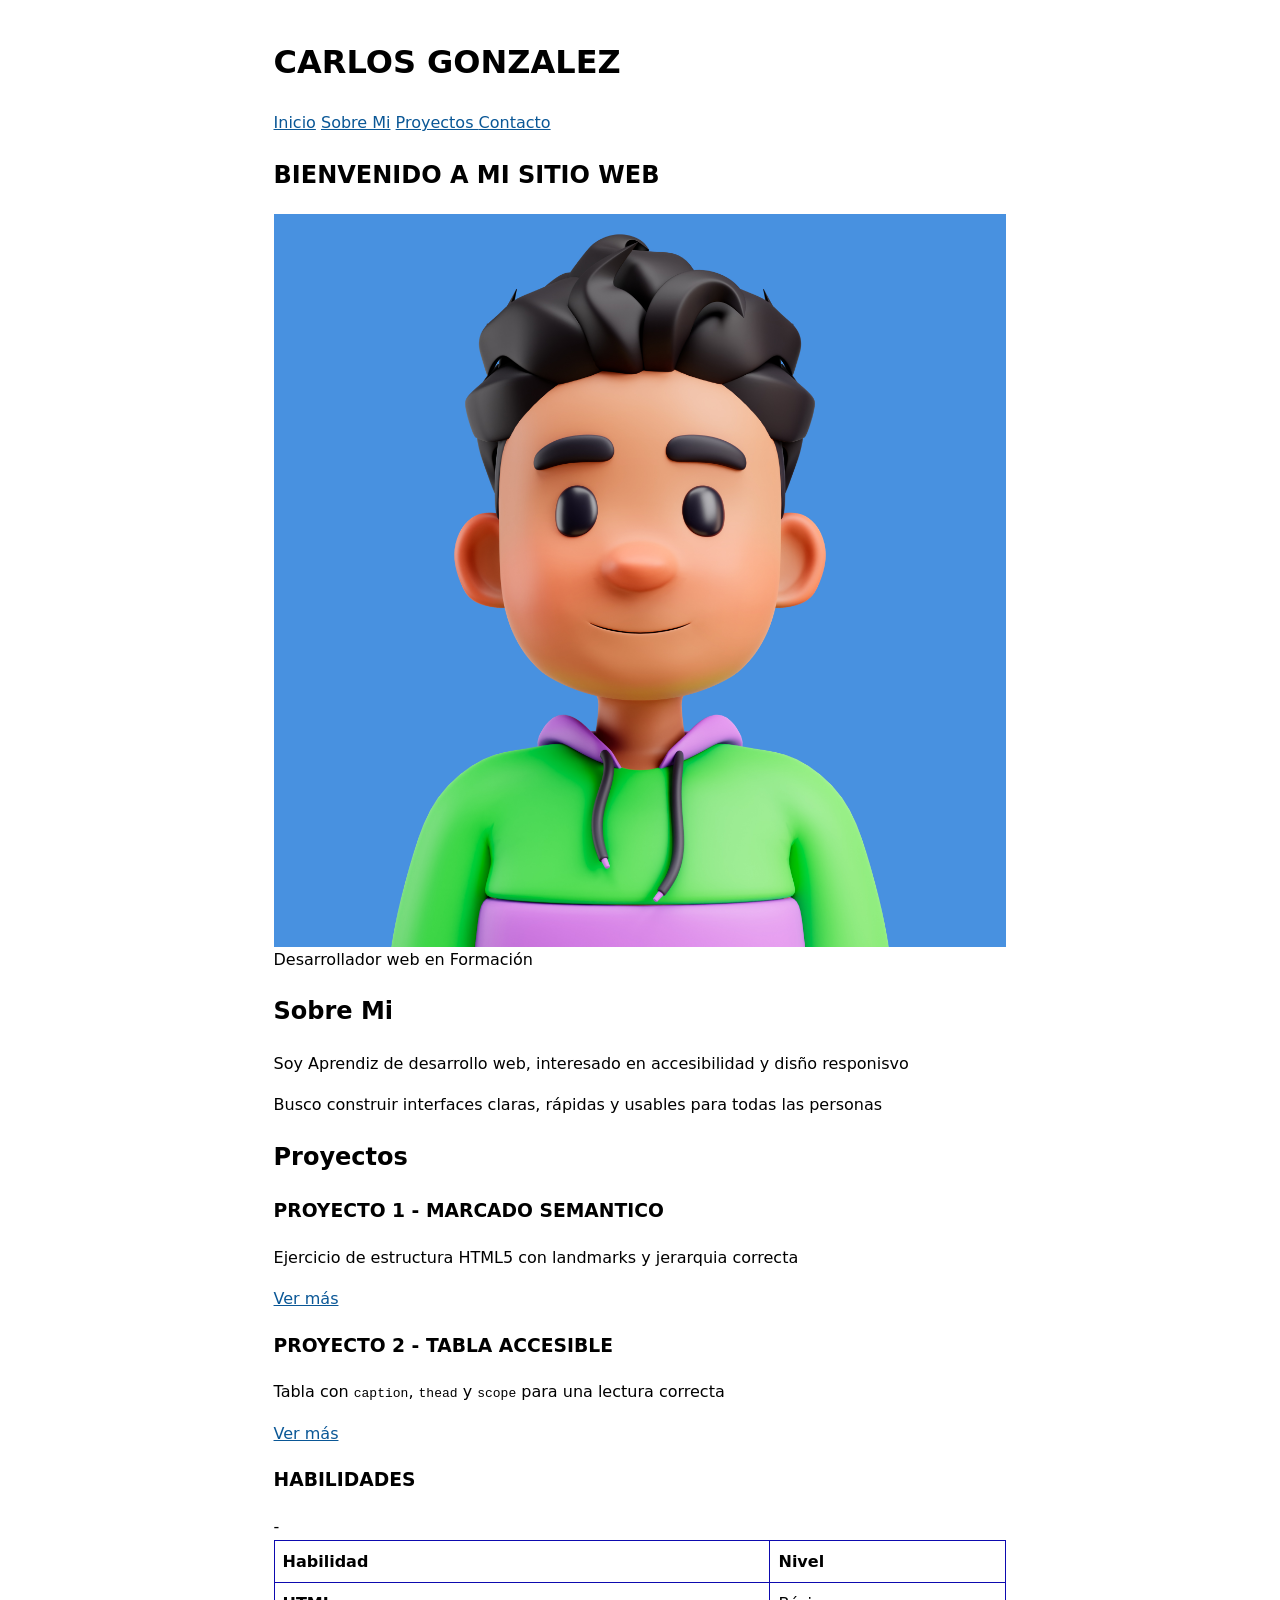
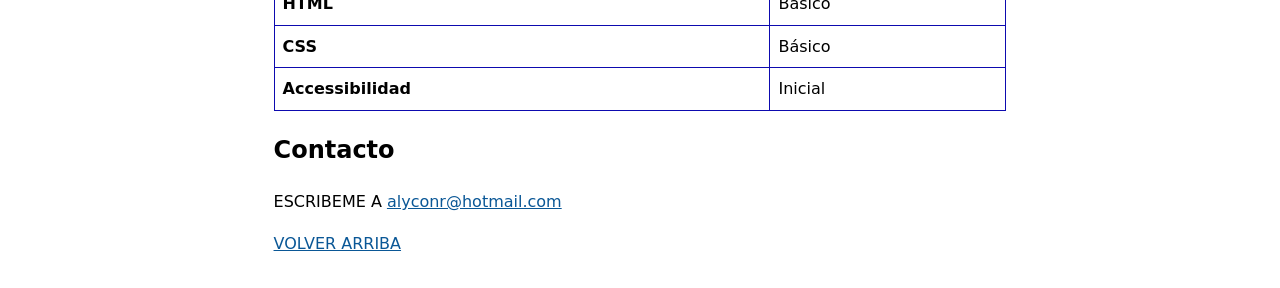
<file: Modulo_I/index.html>
<!DOCTYPE html>
<html lang="en">
  <head>
    <meta charset="UTF-8" />
    <meta name="viewport" content="width=device-width, initial-scale=1.0" />
    <title>MODULO I HTML</title>
    <link rel="stylesheet" href="./estilos/styles.css" />
    <link
      rel="icon"
      type="image/png"
      href="./assets/favicon.png"
    />

  </head>
  <body>
    <header>
      <h1>CARLOS GONZALEZ</h1>
      <nav>
        <a href="#hero">Inicio</a>
        <a href="#about">Sobre Mi</a>
        <a href="#projects"> Proyectos </a>
        <a href="#contact">Contacto</a>
      </nav>
    </header>

    <main id="content">
      <section id="hero">
        <h2 id="hero-title">BIENVENIDO A MI SITIO WEB</h2>
        <figure>
          <img src="assets/avatar.jpg" alt="avatar" />
          <figcaption>Desarrollador web en Formación</figcaption>
        </figure>
      </section>
      <section id="about">
        <h2 id="about-title">Sobre Mi</h2>
        <p>
          Soy Aprendiz de desarrollo web, interesado en accesibilidad y disño
          responisvo
        </p>
        <p>
          Busco construir interfaces claras, rápidas y usables para todas las
          personas
        </p>
      </section>
      <section id="projects">
        <h2 id="projects-title">Proyectos</h2>
        <article>
          <h3 id="proj-1-title">PROYECTO 1 - MARCADO SEMANTICO</h3>
          <p>
            Ejercicio de estructura HTML5 con landmarks y jerarquia correcta
          </p>
          <a href="#" title="Ver detalles del proyecto">Ver más</a>
        </article>
        <article>
          <h3 id="proj-2-title">PROYECTO 2 - TABLA ACCESIBLE</h3>
          <p>
            Tabla con <code>caption</code>, <code>thead</code> y
            <code>scope</code> para una lectura correcta
          </p>
          <a href="#" title="Ver detalles del proyecto">Ver más</a>
        </article>

        <h3>HABILIDADES</h3>
        <table>
          <thead>
            <tr>
              <th scope="col">Habilidad</th>
              <th scope="col">Nivel</th>
            </tr>
          </thead>
          <tbody>
            <tr>
              <th scope="row">HTML</th>
              <td>Básico</td>
            </tr>
            -
            <tr>
              <th scope="row">CSS</th>
              <td>Básico</td>
            </tr>
            <tr>
              <th scope="row">Accessibilidad</th>
              <td>Inicial</td>
            </tr>
          </tbody>
        </table>
      </section>

      <section id="contact">
        <h2 id="contact-title">Contacto</h2>
        <p>
          ESCRIBEME A
          <a href="mailto:alyconr@hotmail.com">alyconr@hotmail.com</a>
        </p>
      </section>
    </main>
    <footer>
      <a href="#content">VOLVER ARRIBA</a>
    </footer>
  </body>
</html>
</file>
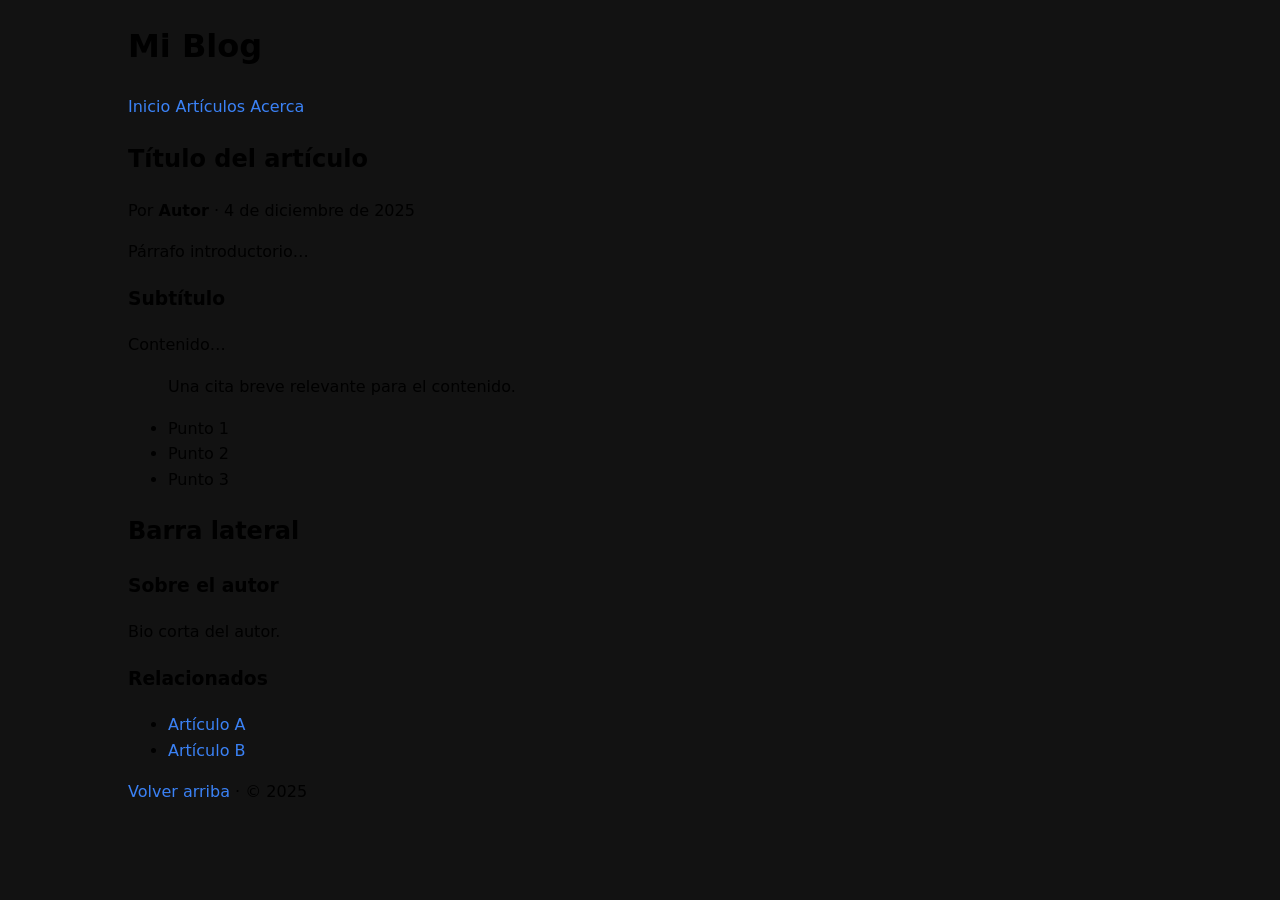
<file: Modulo_II/index.html>
<!doctype html>
<html lang="es">
<head>
  <meta charset="utf-8">
  <meta name="viewport" content="width=device-width, initial-scale=1">
  <title>Artículo — Blog</title>
  <link rel="stylesheet" href="./assets/styles.css">
</head>
<body>
<header class="site-header">
  <div class="container">
    <h1 class="site-title">Mi Blog</h1>
    <nav aria-label="Principal">
      <a href="#">Inicio</a>
      <a href="#">Artículos</a>
      <a href="#">Acerca</a>
    </nav>
  </div>
</header>

<main class="container layout" id="content">
  <article class="post" aria-labelledby="post-title">
    <header>
      <h2 id="post-title">Título del artículo</h2>
      <p class="small">Por <strong>Autor</strong> · 4 de diciembre de 2025</p>
    </header>

    <p>Párrafo introductorio…</p>
    <h3>Subtítulo</h3>
    <p>Contenido…</p>
    <blockquote>Una cita breve relevante para el contenido.</blockquote>
    <ul>
      <li>Punto 1</li><li>Punto 2</li><li>Punto 3</li>
    </ul>
  </article>

  <aside class="sidebar" aria-labelledby="sb-title">
    <h2 id="sb-title" class="sr-only">Barra lateral</h2>
    <section class="card">
      <h3>Sobre el autor</h3>
      <p class="small">Bio corta del autor.</p>
    </section>
    <nav class="card" aria-label="Enlaces relacionados">
      <h3>Relacionados</h3>
      <ul>
        <li><a href="#">Artículo A</a></li>
        <li><a href="#">Artículo B</a></li>
      </ul>
    </nav>
  </aside>
</main>

<footer class="site-footer">
  <div class="container small">
    <a href="#content">Volver arriba</a> · © 2025
  </div>
</footer>
</body>
</html>
</file>
<file: Modulo_I/estilos/styles.css>
:focus {
  outline: 3px solid #0a7;
  outline-offset: 2px;
}

body {
  max-width: 72ch; /*maximo de pantalla 72 caracteres */
  margin: 0 auto;
  padding: 1rem;
  line-height: 1.6;
  font-family: system-ui, -apple-system, BlinkMacSystemFont, "Segoe UI", Roboto,
    Oxygen, Ubuntu, Cantarell, "Open Sans", "Helvetica Neue", sans-serif;
}

header,
nav,
main,
section,
article,
footer {
  margin-block: 1rem;
}

figure {
  margin: 0;
}

img {
  max-width: 100%;
  height: auto;
  display: block;
}

table {
  width: 100%;
  border-collapse: collapse;
}

th,
td {
  border: 1px solid #0d0aaf;
  padding: 0.5rem;
  text-align: left;
}

a {
  color: #0a5796;
  text-decoration: underline;
}

a:focus,
a:hover {
  text-decoration: none;
}
</file>
<file: Modulo_II/assets/styles.css>
**,
*::before,
*::after { box-sizing: border-box; }


:root {
    --container:1024px;
    --radius: 12px;
    --space-1: .5rem;
    --space-2: .75rem;
    --space-3: 1rem;
    --space-4: 1.5rem;
    --space-6: 2rem;
    --fg: #fffffff;
    --border: #e2e8f0;
    --bg: #121212;
    --muted : #6b7280;
    --brand: #3b82f6;

}

html { scroll-behavior: smooth; }


body {
  margin: 0 ;
  background: var(--bg);
  color: var(--fg);
  font-family: system-ui, -apple-system, "Segoe UI", Roboto, Ubuntu, Cantarell,
               "Noto Sans", Helvetica, Arial, "Apple Color Emoji",
               "Segoe UI Emoji", "Segoe UI Symbol", sans-serif;
  line-height: 1.6; /* mejora la legibilidad del texto aplicando un espacio */
  font-size: 16px;
}

.container {
    max-width: var(--container); /* aplica un ancho máximo */
    margin-left: auto; /* centra el contenedor horizontalmente */
    margin-right: auto;
    padding-left: var(--space-4);
    padding-right: var(--space-4);
}

a {
    color: var(--brand);
    text-decoration: none;
}
</file>
